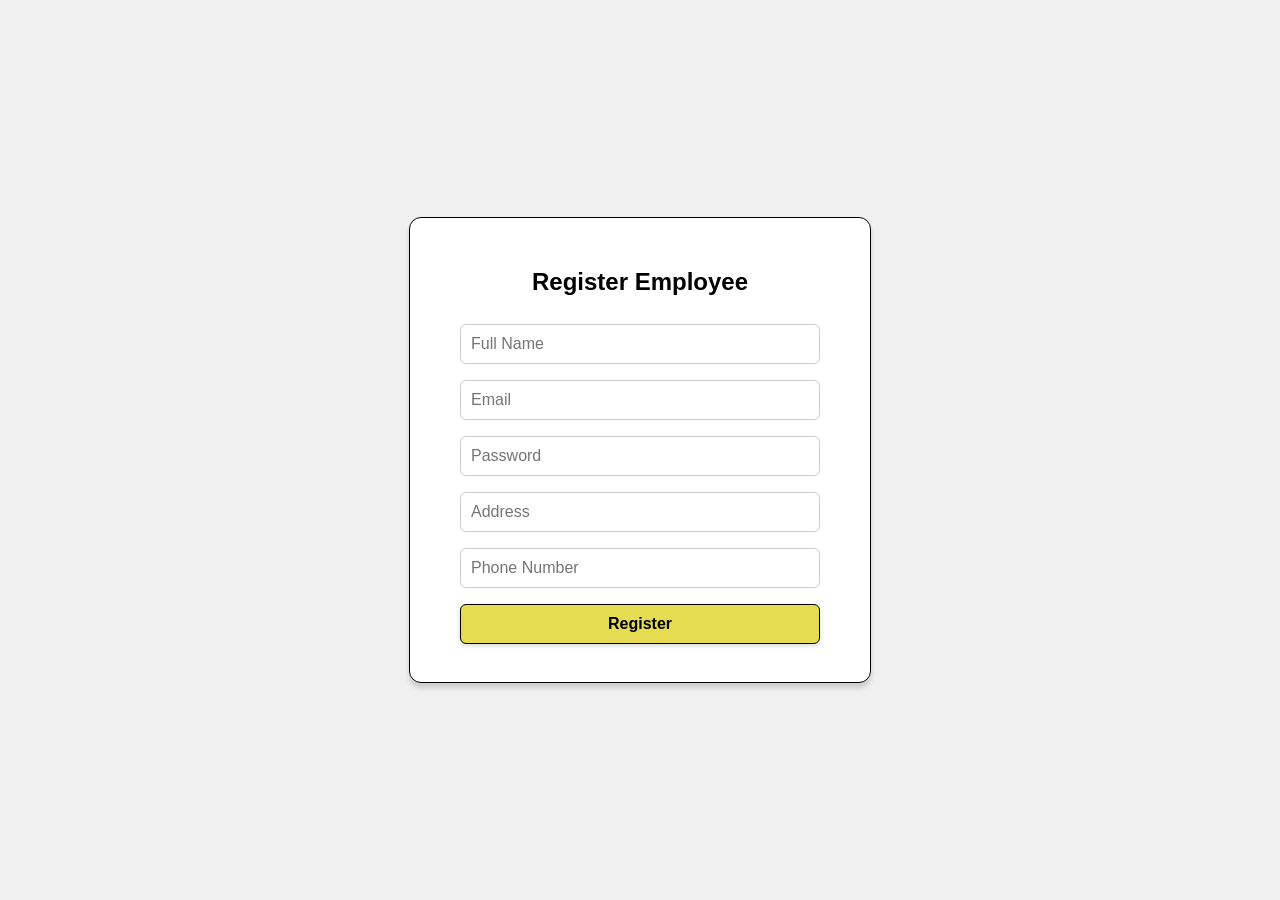
<file: templates/register_employee.html>
<!DOCTYPE html>
<html lang="en">
<head>
    <meta charset="UTF-8">
    <meta name="viewport" content="width=device-width, initial-scale=1.0">
    <title>Register Employee</title>
    <style>
        body {
            font-family: Arial, sans-serif;
            display: flex;
            justify-content: center;
            align-items: center;
            height: 100vh;
            background: #f0f0f0;
            margin: 0;
        }
        .container {
            background: #fff;
            border: 1px solid black;
            padding: 30px;
            border-radius: 12px;
            box-shadow: 0 4px 6px rgba(0,0,0,0.1);
            width: 400px;
            display: flex;
            flex-direction: column;
            align-items: center; /* center content horizontally */
            box-shadow: 0 5px 5px rgba(0,0,0,0.15); /* subtle shadow */

        }
        h2 {
            margin-bottom: 20px;
        }
        form {
            display: flex;
            flex-direction: column;
            width: 100%;
            align-items: center; /* ensures child elements are centered */
        }
        input, button {
            width: 90%; /* slightly smaller than container */
            padding: 10px;
            margin: 8px 0;
            border-radius: 6px;
            border: 1px solid #ccc;
            font-size: 16px;
            box-sizing: border-box;
        }
        button {
            background: #E6DC51;
            border: 1px solid black;
            cursor: pointer;
            font-weight: bold;
            box-shadow: 0 2px 5px rgba(0,0,0,0.15); /* subtle shadow */
        }
    </style>
</head>
<body>
    <div class="container">
        <h2>Register Employee</h2>
        <form action="/register_employee" method="POST">
            <input type="text" name="name" placeholder="Full Name" required>
            <input type="email" name="email" placeholder="Email" required>
            <input type="password" name="password" placeholder="Password" required>
            <input type="text" name="address" placeholder="Address" required>
            <input type="tel" name="phone" placeholder="Phone Number" required>
            <button type="submit">Register</button>
        </form>
    </div>
</body>
</html>
</file>
